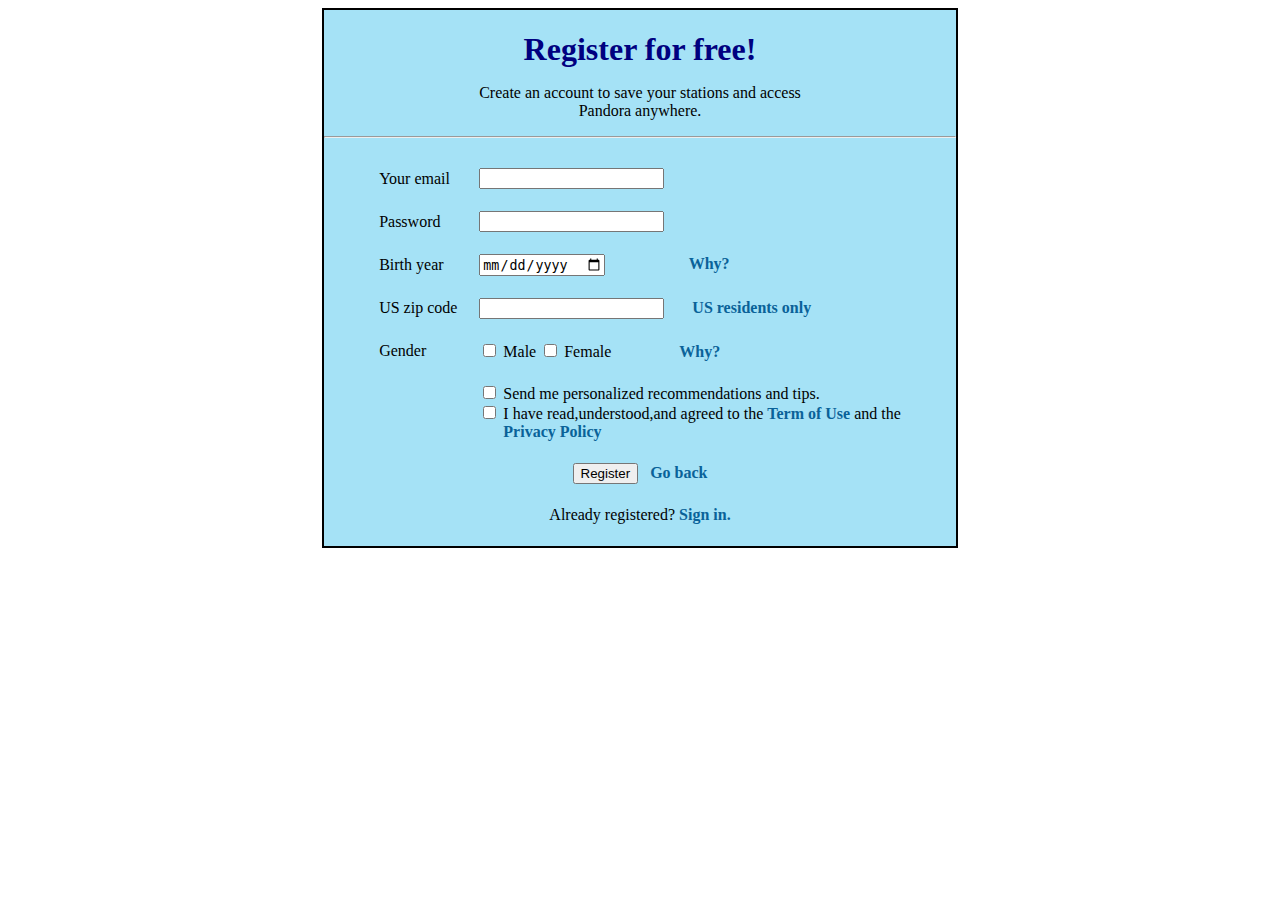
<file: Task6.html>
<!DOCTYPE html>
<html lang="en">

<head>
    <meta charset="UTF-8">
    <meta name="viewport" content="width=device-width, initial-scale=1.0">
    <title>Task6</title>
    <link rel="stylesheet" href="./Task6.css">
</head>

<body>
    <center>
        <form>
            <h1>Register for free!</h1>
            <p>Create an account to save your stations and access<br>Pandora anywhere.</P>
            <hr>
            <table cellpadding="10px">
                <tr>
                    <td>
                        <label for="email">Your email</label>
                    </td>
                    <td>
                        <input type="email" id="email" name="email">
                    </td>
                </tr>
                <tr>
                    <td>
                        <label for="password">Password</label>
                    </td>
                    <td>
                        <input type="password" id="password" name="password">
                    </td>
                </tr>
                <tr>
                    <td>
                        <label for="dob">Birth year</label>
                    </td>
                    <td>
                        <input type="date" id="dob"
                            name="dob">&ensp;&ensp;&ensp;&ensp;&ensp;&ensp;&ensp;&ensp;&ensp;&ensp;
                        <label class="blue">Why?</label>
                    </td>

                </tr>
                <tr>
                    <td>
                        <label for="pincode">US zip code</label>
                    </td>
                    <td>
                        <input type="number" id="pincode" name="pincode">&ensp;&ensp;&ensp;
                        <label class="blue">US residents only</label>
                    </td>

                </tr>
                <tr>
                    <td>
                        <label>Gender</label>
                    </td>
                    <td>
                        <input type="checkbox" id="male" name="gender" value="male">
                        <label for="male">Male</label>
                        <input type="checkbox" id="female" name="gender" value="female">
                        <label for="female">Female</label>&ensp;&ensp;&ensp;&ensp;&ensp;&ensp;&ensp;&ensp;
                        <label class="blue">Why?</label>
                    </td>

                </tr>
                <tr>
                    <td>
                        <label></label>
                    </td>
                    <td>
                        <input type="checkbox" id="sendme" name="xyz" value="sendme">
                        <label for="sendme">Send me personalized recommendations and tips.</label><br>
                        <input type="checkbox" id="IHaveRead" name="xyz" value="IHaveRead">
                        <label for="IHaveRead">I have read,understood,and agreed to the <span class="blue">Term of
                                Use</span> and the <br>&ensp;&ensp;&ensp;<span class="blue">Privacy
                                Policy</span></label>
                    </td>
                </tr>
                <tr>
                    <td colspan="2" class="submit">
                        <input type="submit" value="Register">&ensp;
                        <label class="blue">Go back</label>
                    </td>
                </tr>
                <tr>
                    <td colspan="2" class="footer">
                        <label>Already registered?</label>&nbsp;<label class="blue">Sign in.</label>
                    </td>
                </tr>


            </table>
        </form>
    </center>
</body>

</html>
</file>
<file: Task6.css>
h1 {
    color: navy;
    margin-bottom: 10px;
}

form {
    border: 2px solid black;
    width: 50%;
    background-color: rgb(165, 226, 246);

}

table {
    padding: 10px;
    box-sizing: border-box;
}

.blue {
    color: rgb(10, 98, 153);
    font-weight: bold;
}

.submit {
    text-align: center;
}

.footer {
    text-align: center;
}
</file>
